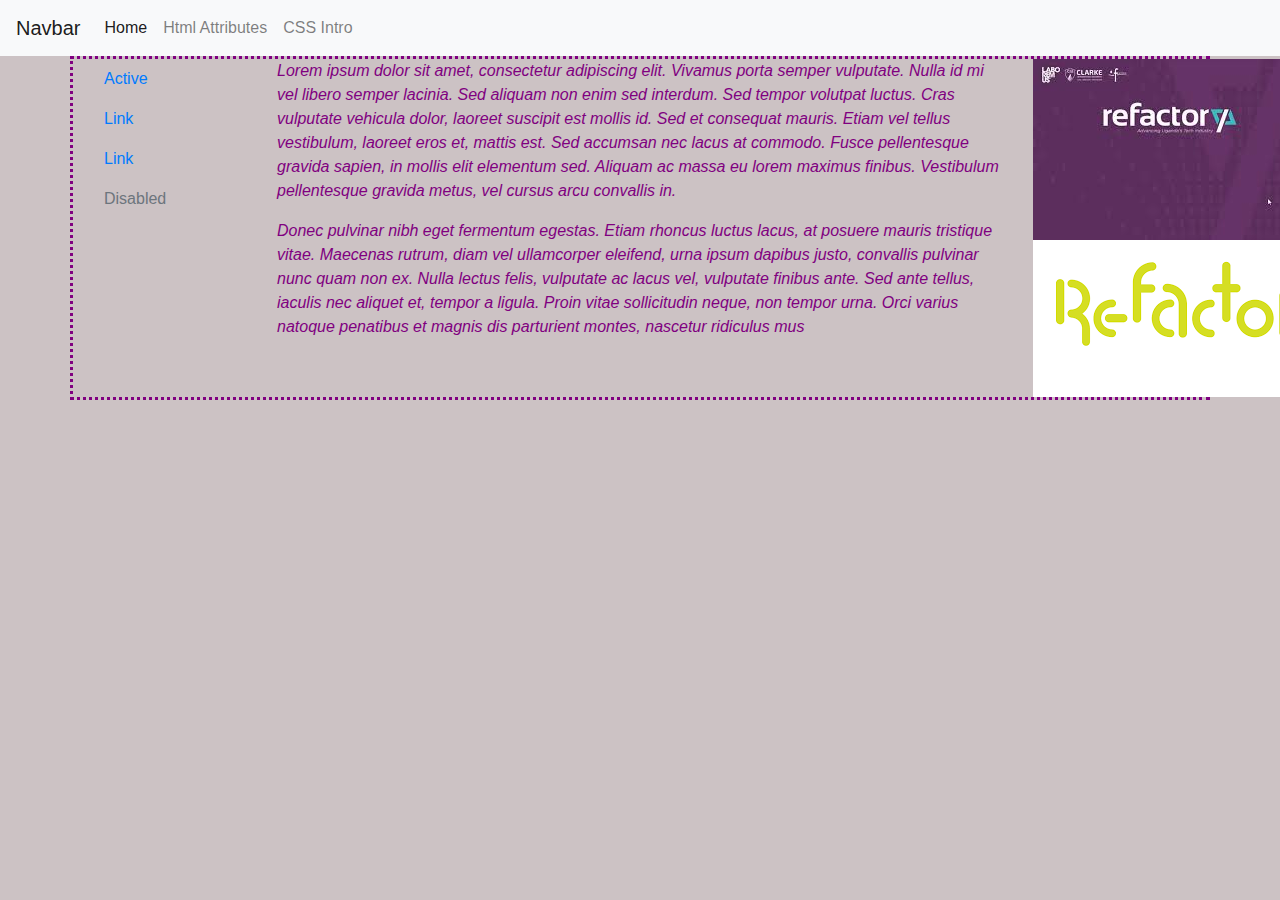
<file: index.html>
<!DOCTYPE html>
<html>

<head>
    <title>Cohort 5 - Introduction to HTML</title>
    <link rel="stylesheet" type="text/css" href="bootstrap/css/bootstrap.css">
    <link rel="stylesheet" type="text/css" href="css/site.css">
    <link rel="stylesheet" type="text/css" href="css/custom.css">
</head>

<body>
    <nav class="navbar navbar-expand-lg navbar-light bg-light">
        <a class="navbar-brand" href="index.html">Navbar</a>
        <button class="navbar-toggler" type="button" data-toggle="collapse" data-target="#navbarSupportedContent"
            aria-controls="navbarSupportedContent" aria-expanded="false" aria-label="Toggle navigation">
            <span class="navbar-toggler-icon"></span>
        </button>

        <div class="collapse navbar-collapse" id="navbarSupportedContent">
            <ul class="navbar-nav mr-auto">
                <li class="nav-item active">
                    <a class="nav-link" href="index.html">Home <span class="sr-only">(current)</span></a>
                </li>
                <li class="nav-item">
                    <a class="nav-link" href="html_attributes.html">Html Attributes</a>
                </li>
                <li class="nav-item">
                    <a class="nav-link" href="css_intro.html">CSS Intro</a>
                </li>

            </ul>

        </div>
    </nav>
    <div class="container">
        <div class="row">
            <div class="col-2">
                <ul class="nav flex-column">
                    <li class="nav-item">
                        <a class="nav-link active" href="#">Active</a>
                    </li>
                    <li class="nav-item">
                        <a class="nav-link" href="#">Link</a>
                    </li>
                    <li class="nav-item">
                        <a class="nav-link" href="#">Link</a>
                    </li>
                    <li class="nav-item">
                        <a class="nav-link disabled" href="#" tabindex="-1" aria-disabled="true">Disabled</a>
                    </li>
                </ul>
            </div>
            <div class="col-8">
                <p>
                    Lorem ipsum dolor sit amet, consectetur adipiscing elit. Vivamus porta semper vulputate. Nulla id mi
                    vel libero semper lacinia. Sed aliquam non enim sed interdum. Sed tempor volutpat luctus. Cras
                    vulputate vehicula dolor, laoreet suscipit est mollis id. Sed et consequat mauris. Etiam vel tellus
                    vestibulum, laoreet eros et, mattis est. Sed accumsan nec lacus at commodo. Fusce pellentesque
                    gravida sapien, in mollis elit elementum sed. Aliquam ac massa eu lorem maximus finibus. Vestibulum
                    pellentesque gravida metus, vel cursus arcu convallis in.</p>

                <p>Donec pulvinar nibh eget fermentum egestas. Etiam rhoncus luctus lacus, at posuere mauris tristique
                    vitae. Maecenas rutrum, diam vel ullamcorper eleifend, urna ipsum dapibus justo, convallis pulvinar
                    nunc quam non ex. Nulla lectus felis, vulputate ac lacus vel, vulputate finibus ante. Sed ante
                    tellus, iaculis nec aliquet et, tempor a ligula. Proin vitae sollicitudin neque, non tempor urna.
                    Orci varius natoque penatibus et magnis dis parturient montes, nascetur ridiculus mus
                </p>
            </div>

            <div class="col-2">
                <img src="img/logo.jpeg">
                <img src="img/logo_2.png">
            </div>

        </div>
    </div>
    <script src="bootstrap/js/jquery-3.5.1.js"></script>
    <script src="bootstrap/js/popper.js"></script>
    <script src="bootstrap/js/bootstrap.js"></script>
</body>

</html>
</file>
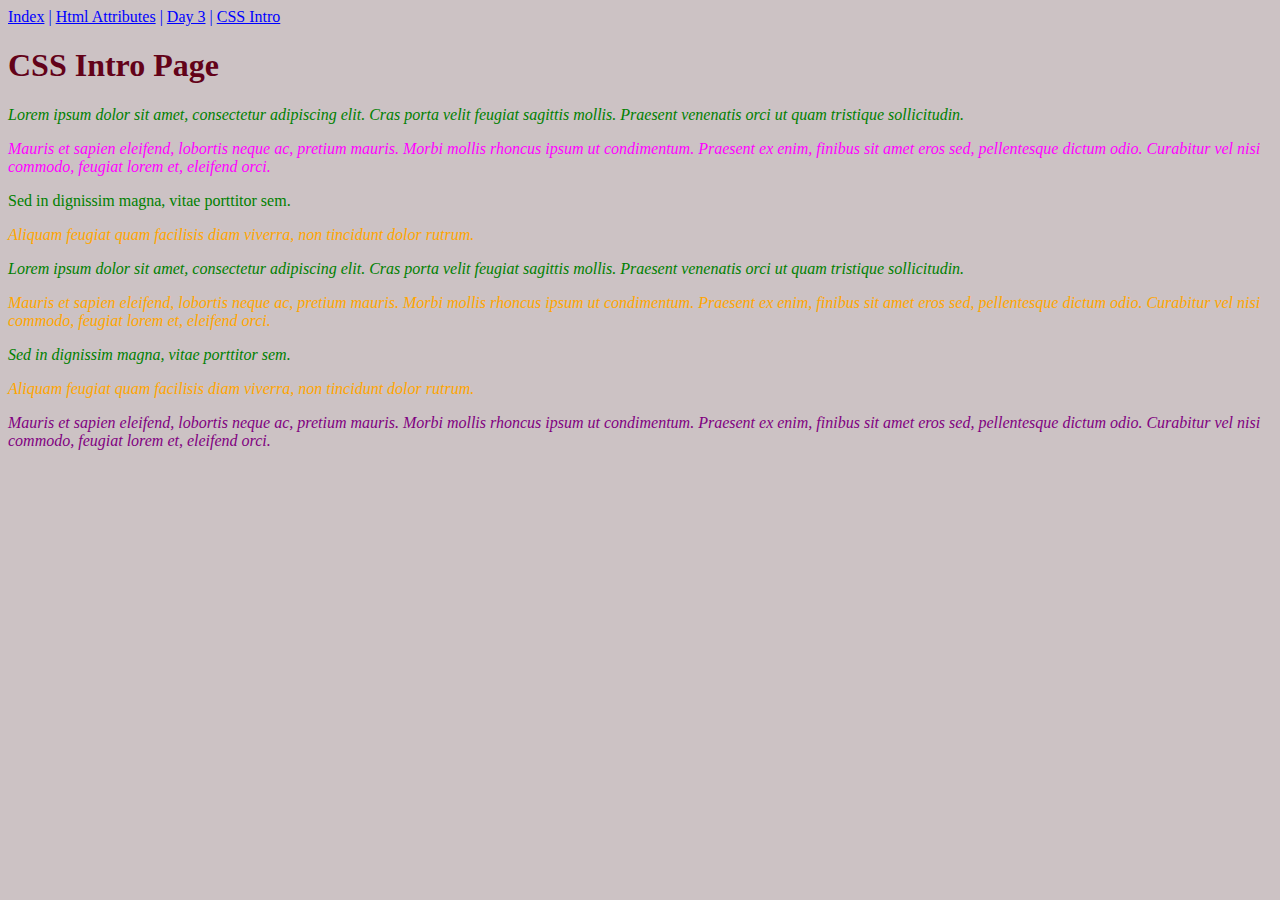
<file: css_intro.html>
<!DOCTYPE html>
<html>

<head>
    <title>Cohort 5 - Introduction to HTML</title>
    <link rel="stylesheet" type="text/css" href="css/site.css">
    <link rel="stylesheet" type="text/css" href="css/custom.css">
    <link rel="stylesheet" href="https://stackpath.bootstrapcdn.com/bootstrap/4.5.0/css/bootstrap.min.css" integrity="sha384-9aIt2nRpC12Uk9gS9baDl411NQApFmC26EwAOH8WgZl5MYYxFfc+NcPb1dKGj7Sk" crossorigin="anonymous">
</head>

<body>
    <nav>
        <a href="index.html">Index</a> |
        <a href="html_attributes.html">Html Attributes</a> |
        <a href="day3.html">Day 3</a> |
        <a href="css_intro.html">CSS Intro</a>
    </nav>
    <h1>CSS Intro Page</h1>

    <p class="green-paras">Lorem ipsum dolor sit amet, consectetur adipiscing elit. Cras porta velit feugiat sagittis mollis. Praesent venenatis orci ut quam tristique sollicitudin. </p>  
    
    <p class="orange-paras" id="par2">Mauris et sapien eleifend, lobortis neque ac, pretium mauris. Morbi mollis rhoncus ipsum ut condimentum. Praesent ex enim, finibus sit amet eros sed, pellentesque dictum odio. Curabitur vel nisi commodo, feugiat lorem et, eleifend orci.</p>
    
    <p class="green-paras" id="par3"> Sed in dignissim magna, vitae porttitor sem.</p>

    <p class="orange-paras">Aliquam feugiat quam facilisis diam viverra, non tincidunt dolor rutrum.</p>

    <p class="green-paras">Lorem ipsum dolor sit amet, consectetur adipiscing elit. Cras porta velit feugiat sagittis mollis. Praesent venenatis orci ut quam tristique sollicitudin. </p>  
    
    <p class="orange-paras">Mauris et sapien eleifend, lobortis neque ac, pretium mauris. Morbi mollis rhoncus ipsum ut condimentum. Praesent ex enim, finibus sit amet eros sed, pellentesque dictum odio. Curabitur vel nisi commodo, feugiat lorem et, eleifend orci.</p>
    
    <p class="green-paras"> Sed in dignissim magna, vitae porttitor sem.</p>

    <p class="orange-paras">Aliquam feugiat quam facilisis diam viverra, non tincidunt dolor rutrum.</p>

    <p>Mauris et sapien eleifend, lobortis neque ac, pretium mauris. Morbi mollis rhoncus ipsum ut condimentum. Praesent ex enim, finibus sit amet eros sed, pellentesque dictum odio. Curabitur vel nisi commodo, feugiat lorem et, eleifend orci.</p>
    
<!-- id > class > element-selector -->
</body>

</html>
</file>
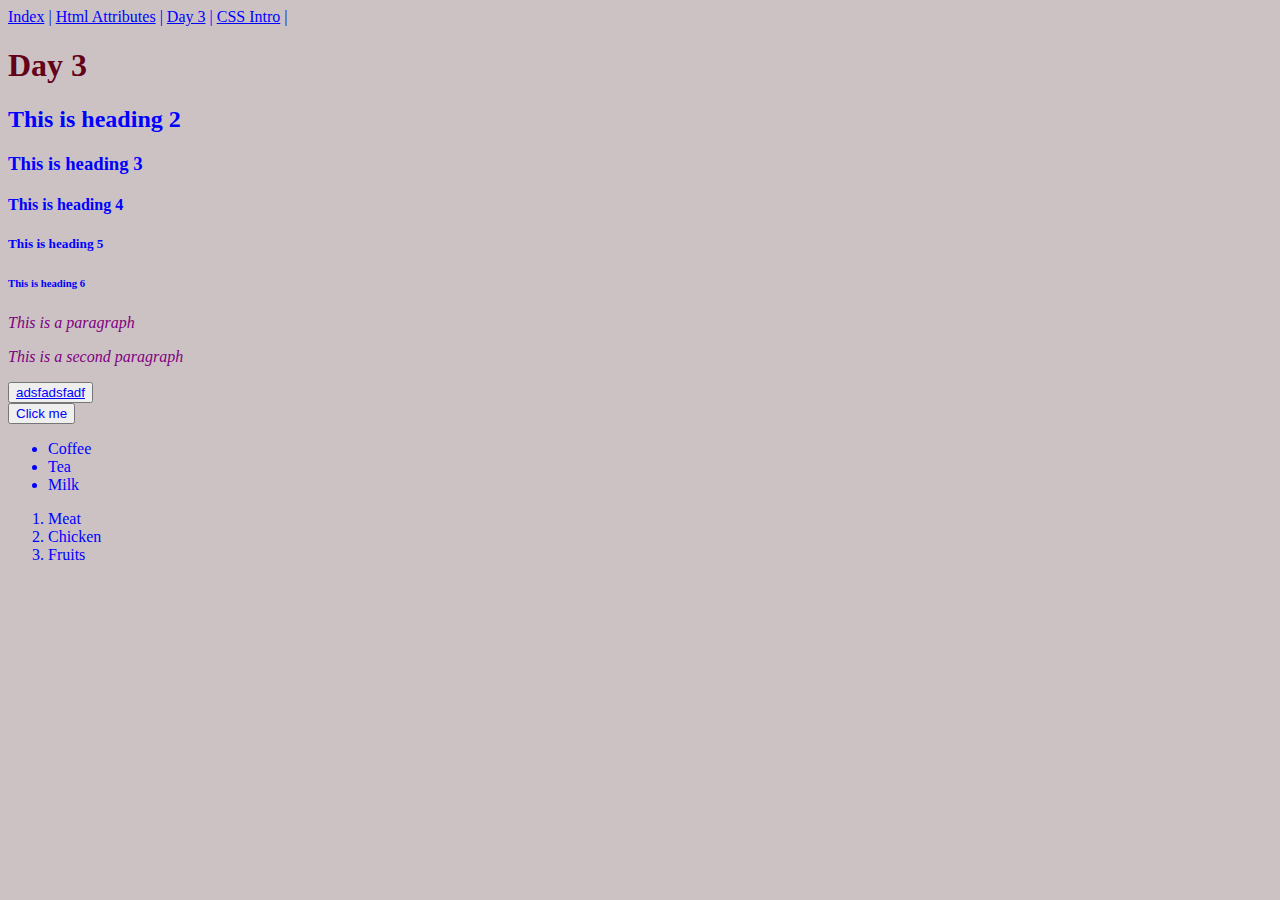
<file: day3.html>
<!DOCTYPE html>
<html>

<head>
    <title>Cohort 5 - Day 3</title>
    <link rel="stylesheet" type="text/css" href="css/site.css">
</head>

<body>
    <nav>
        <a href="index.html">Index</a> |
        <a href="html_attributes.html">Html Attributes</a> |
        <a href="day3.html">Day 3</a> |
        <a href="css_intro.html">CSS Intro</a> |
    </nav>
    <!-- Headings -->
    <h1>Day 3</h1>
    <h2>This is heading 2</h2>
    <h3>This is heading 3</h3>
    <h4>This is heading 4</h4>
    <h5>This is heading 5</h5>
    <h6>This is heading 6</h6>

    <!-- Paragraphs -->
    <p>This is a paragraph</p>
    <p>This is a second paragraph</p>

    <!-- Links -->
    <button>
        <a href="twitter.com">
            adsfadsfadf
        </a>
    </button>


    <!-- images -->
    <!-- <img src="https://miro.medium.com/max/1088/1*hneiM8u7FCuMkNu8pWOcYQ.png" alt="W3Schools.com"> -->

    <br />
    <!-- Button -->
    <button>Click me</button>

    <!-- lists -->
    <ul>
        <li>Coffee</li>
        <li>Tea</li>
        <li>Milk</li>
    </ul>

    <ol>
        <li>Meat</li>
        <li>Chicken</li>
        <li>Fruits</li>
    </ol>
</body>

</html>
</file>
<file: css/site.css>
body {background-color: rgb(204, 194, 196);}
h1 {
    color: rgb(99, 2, 25);
}

p {
    color: purple;
    font-style: italic;
}
.green-paras {
    color: green;
}

.orange-paras {
    color: orange;
}

#par2 {
    color: magenta;
}

#par3 {
    font-style: normal;
}

* {
    color: blue;
}
</file>
<file: css/custom.css>
body {background-color: rgb(204, 194, 196);}
.container, .container-fluid {
    border-color: purple;
    border-style: dotted;
}

.col, .col-5, .col-sm-4, .col-sm-8 {
    border-color: green;
    border-style: solid;
}

@media only screen and (max-width: 600px) {
    body {
      background-color: lightblue;
    }
  }
</file>
